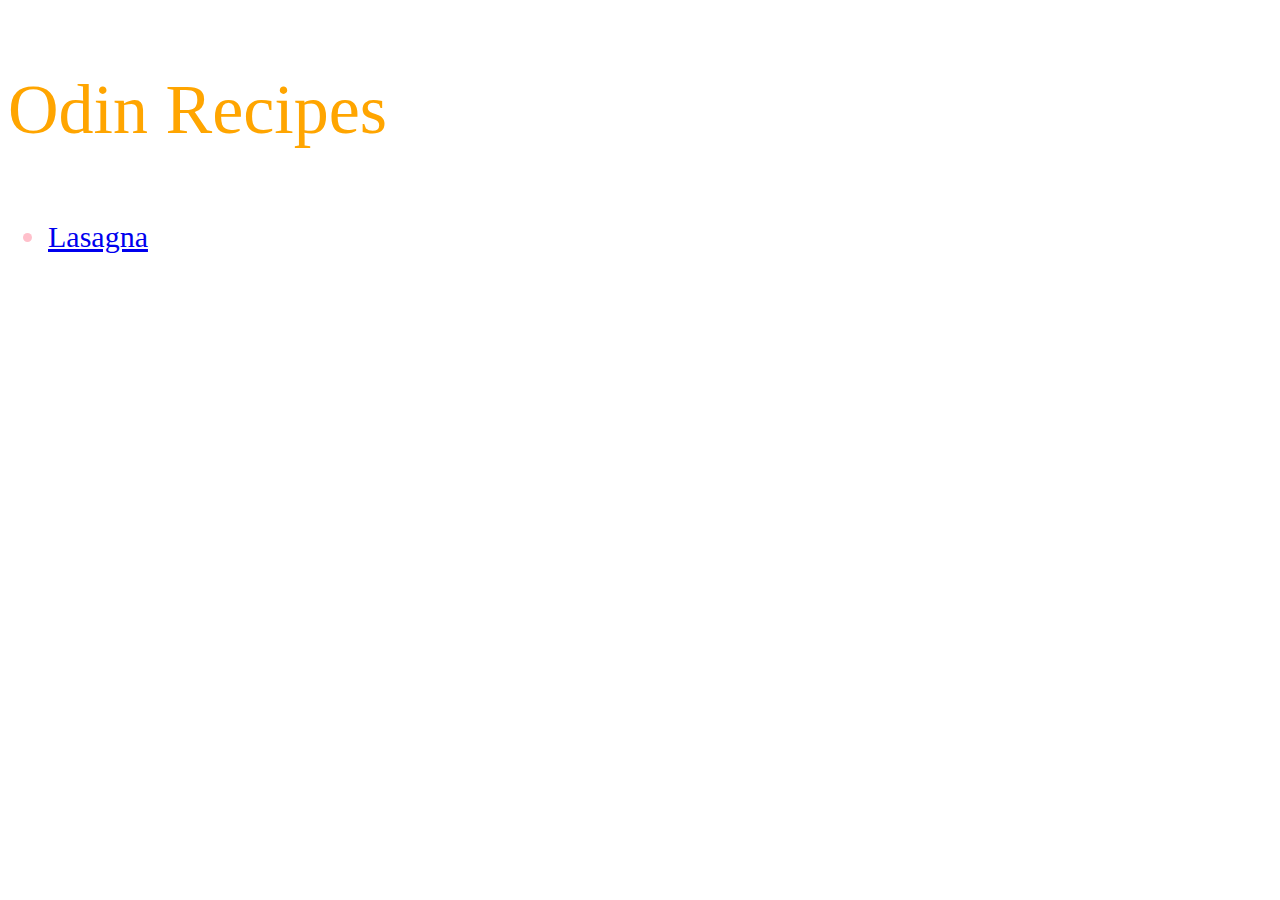
<file: index.html>
<!DOCTYPE html>
<html lang="en">
<head>
    <meta charset="UTF-8">
    <meta http-equiv="X-UA-Compatible" content="IE=edge">
    <meta name="viewport" content="width=device-width, initial-scale=1.0">
    <title>Document</title>
    <link rel="stylesheet" href="styles.css">
</head>
<body>
    <p class="header">Odin Recipes</p>
    <ul>
        <li><a href="./recipes/lasagna.html">Lasagna</a></li>
    </ul>
</body>
</html>
</file>
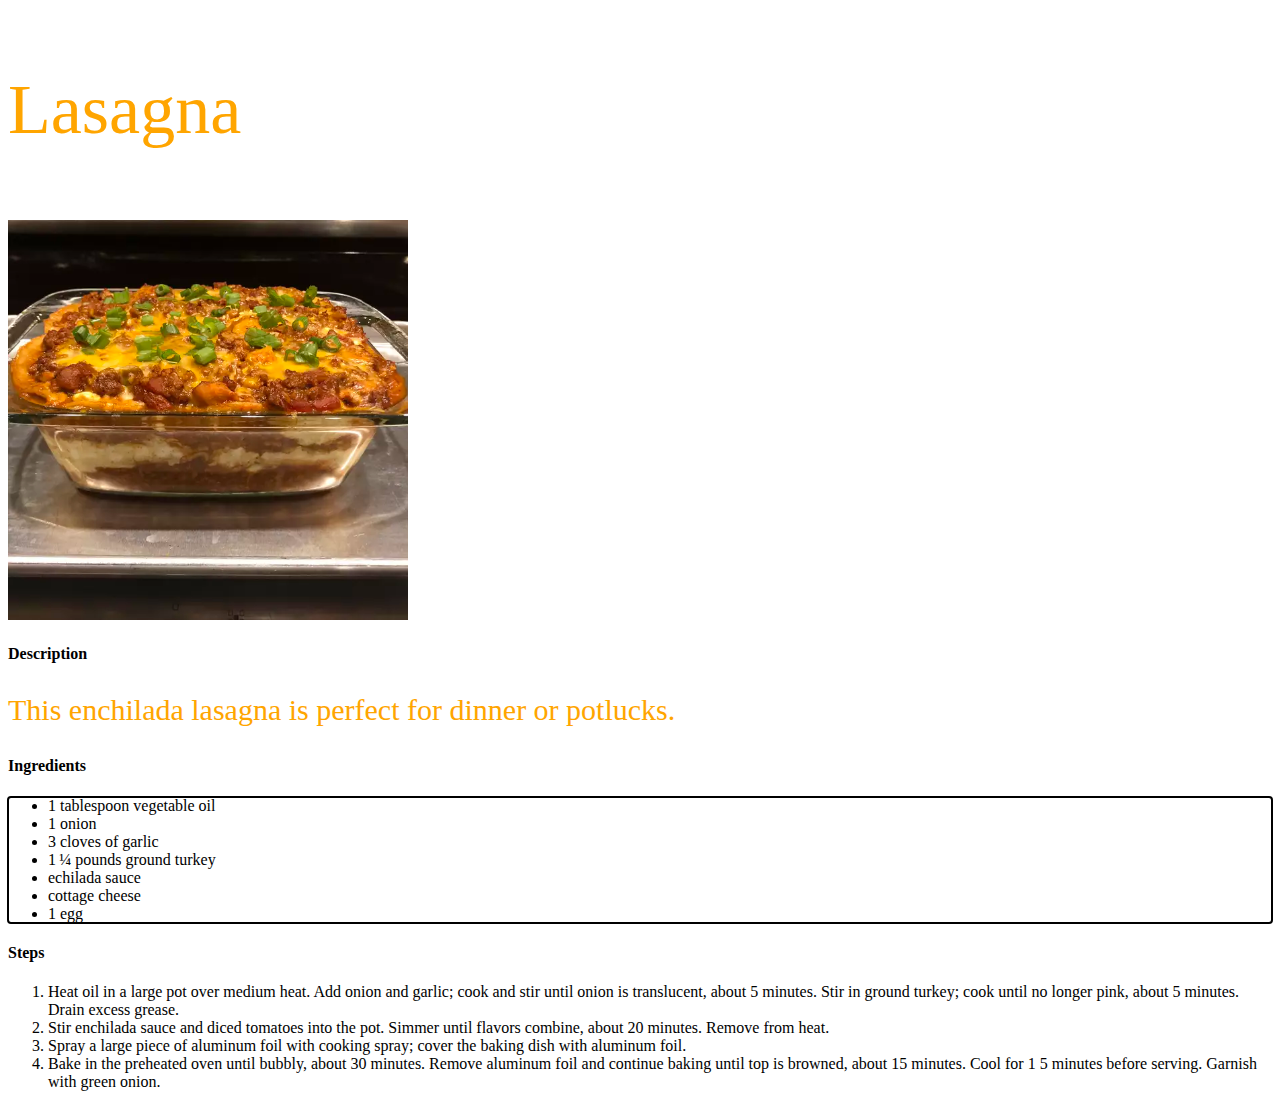
<file: recipes/lasagna.html>
<!DOCTYPE html>
<html lang="en">
<head>
    <meta charset="UTF-8">
    <meta http-equiv="X-UA-Compatible" content="IE=edge">
    <meta name="viewport" content="width=device-width, initial-scale=1.0">
    <title>Document</title>
    <link rel="stylesheet" href="styles.css">
</head>
<body>
    <p>Lasagna</p>
    <img src="image.webp" alt="Picture of a lasagna" class="lasagna">
    <h4>Description</h4>
    <p class="description">This enchilada lasagna is perfect
         for dinner or potlucks.</p>
    <h4>Ingredients</h4>
    <div class="ingredients">
    <ul>
        <li>1 tablespoon vegetable oil</li>
        <li>1 onion</li>
        <li>3 cloves of garlic</li>
        <li>1 ¼ pounds ground turkey</li>
        <li>echilada sauce</li>
        <li>cottage cheese</li>
        <li>1 egg</li>
    </ul>
    </div>
    <h4>Steps</h4>
    <ol>
        <li>Heat oil in a large pot over medium heat. 
            Add onion and garlic; cook and stir until
             onion is translucent, about 5 minutes.
              Stir in ground turkey; cook until
             no longer pink, about 5 minutes. Drain
              excess grease.</li>
        <li>Stir enchilada sauce and diced tomatoes into 
            the pot. Simmer 
            until flavors combine, about 20 minutes. 
            Remove from heat.</li>
        <li>Spray a large piece of aluminum foil with cooking spray; 
            cover the baking dish with aluminum foil.</li>
        <li>Bake in the preheated oven until bubbly, 
            about 30 minutes. Remove aluminum foil and 
            continue baking until top is browned, about 
            15 minutes. Cool for 1
            5 minutes before serving. Garnish with green onion.</li>
    </ol>
</body>
</html>
</file>
<file: styles.css>
.header {
    color: orange;
    font-size: 70px;
}

li {
    color: pink;
    font-size: 30px;
}
</file>
<file: recipes/styles.css>
p {
    color: orange;
    font-size: 70px;
}

.lasagna {
    width: 400px;
}

.description {
    font-size: 30px;
}

.ingredients {
    outline: auto;
}
</file>
